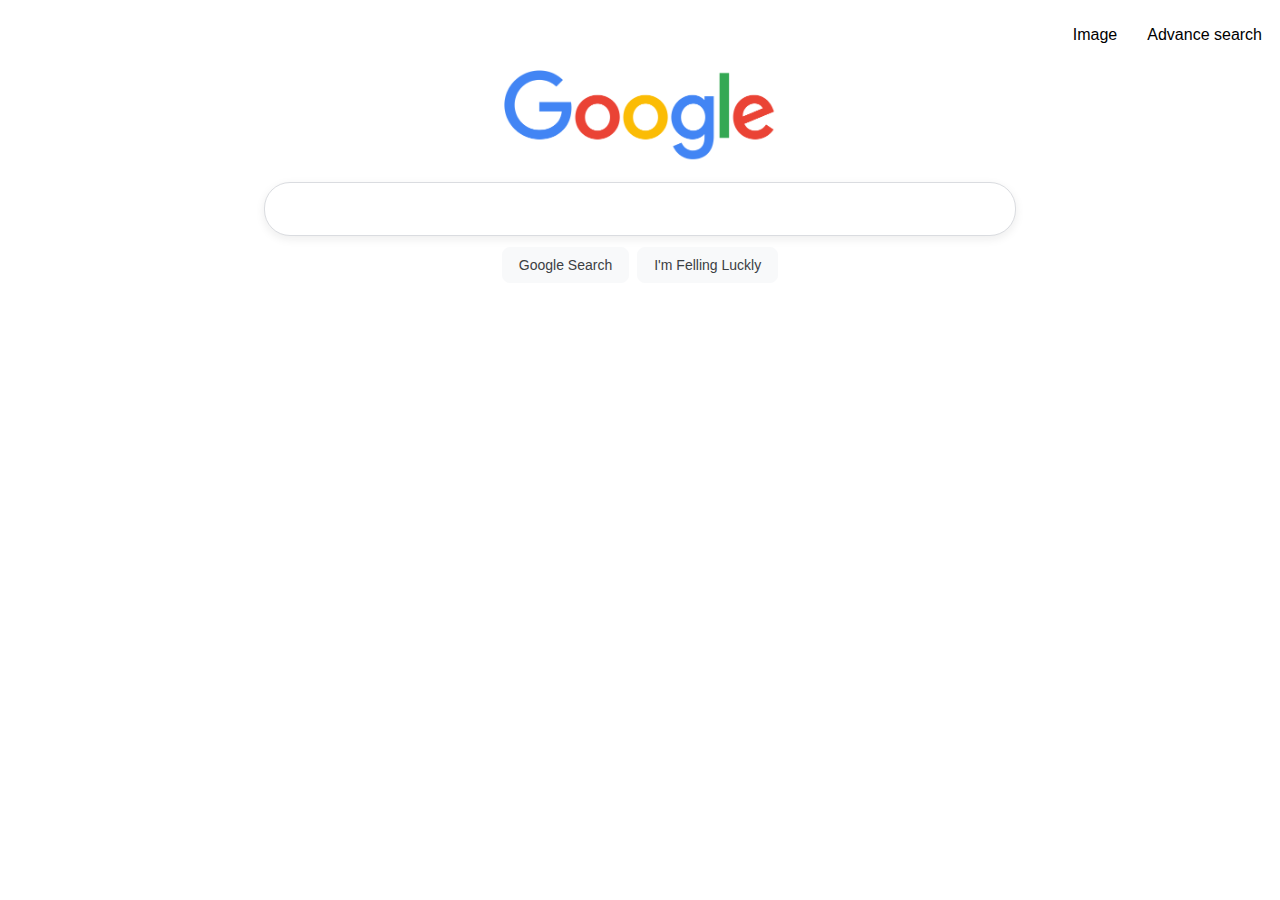
<file: index.html>
<!DOCTYPE html>
<html lang="en">

<head>
    <title>Search</title>
    <link rel="stylesheet" href="style\style.css">
</head>

<body>
    <div>
        <ul class="navbar">
            <li class="navbar-image"><a href="image.html">Image</a></li>
            <li class="navbar-advance"><a href="advance.html">Advance search</a></li>
        </ul>
    </div>
    <div class="google-icon">
        <img src="image\Google_logo.svg.webp" alt="google-icon" width="272" height="92">
    </div>
    <form action="https://google.com/search">
        <div class="search-container">
            <input type="text" name="q" class="search-box">
        </div>
        <div class="google-icon">
            <input type="submit" name="btnK" value="Google Search" class="button">
            <input type="submit" name="btnI" value="I'm Felling Luckly" class="button">
        </div>
    </form>
</body>

</html>
</file>
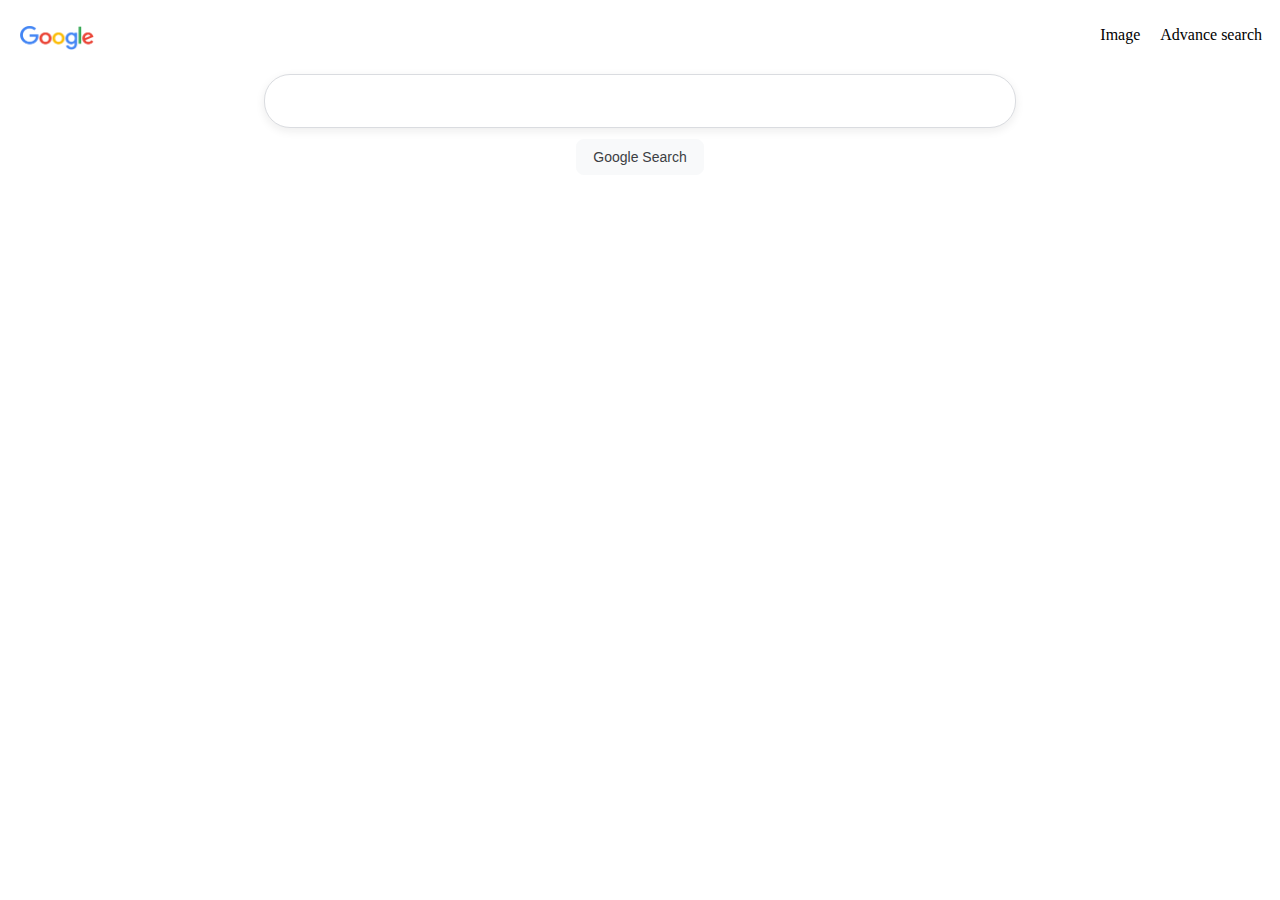
<file: advance.html>
<!DOCTYPE html>
<html lang="en">

<head>
    <title>Search</title>
    <link rel="stylesheet" href="styles.css">
</head>

<body>
    <div>
        <ul class="navbar">
            <li class="navbar-google"><a href="index.html"><img src="image\Google_logo.svg.webp" alt="google-icon" width="74" height="24"></a></li>
            <li class="navbar-image"><a href="image.html">Image</a></li>
            <li class="navbar-advance"><a href="advance.html">Advance search</a></li>
        </ul>
    </div>
   
    <form action="">
        <input type="text" name="q" class="search-box" >
        <div class="google-icon">
            <input type="submit" value="Google Search" class="button">
        </div>
    </form>
</body>

</html>
</file>
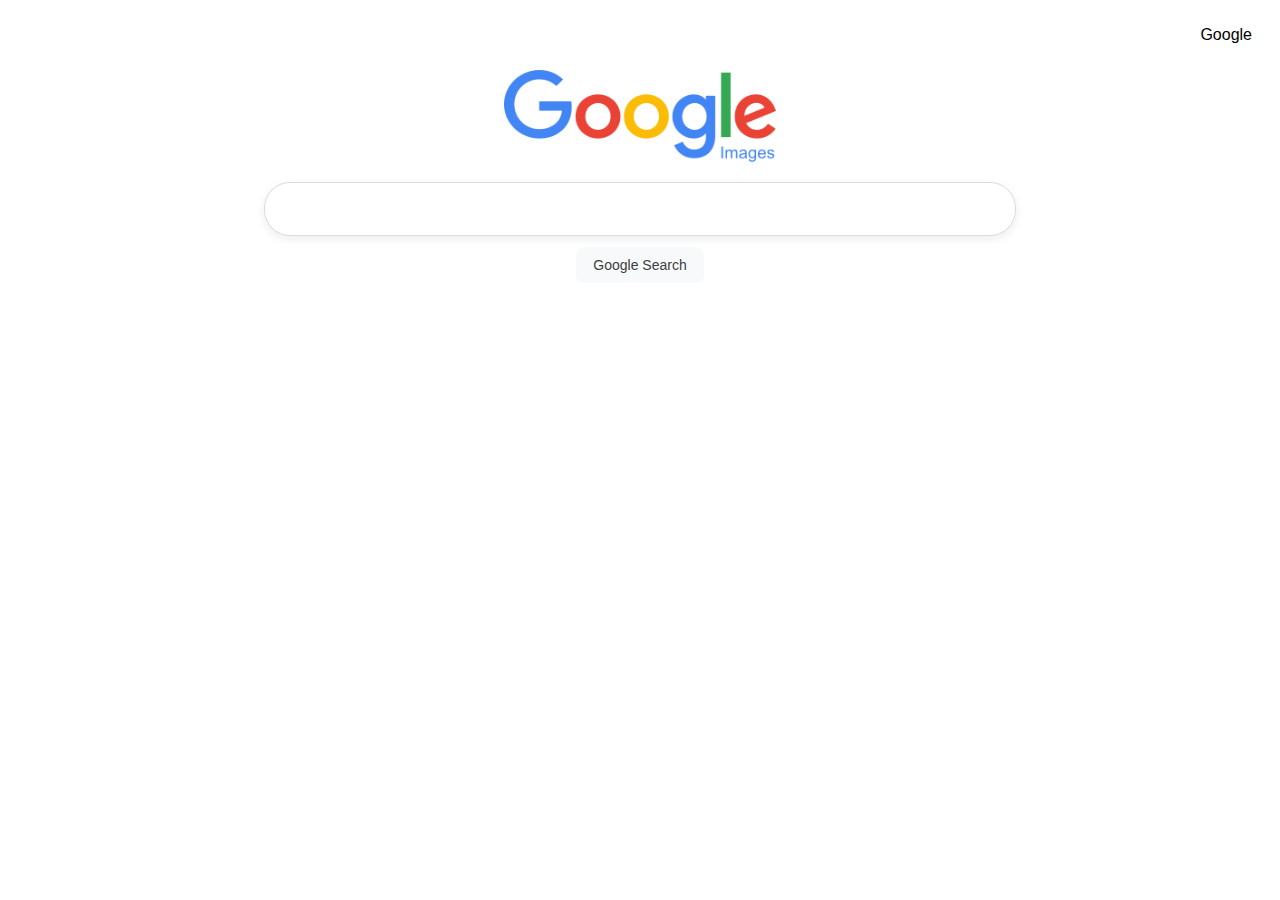
<file: image.html>
<!DOCTYPE html>
<html lang="en">

<head>
    <title>Search</title>
    <link rel="stylesheet" href="style\style.css">
</head>

<body>
    <div>
        <ul class="navbar">
            <li class="navbar-image"><a href="index.html">Google</a></li>
        </ul>
    </div>
    <div class="google-icon">
        <img src="image\image.png" alt="google-icon" width="272" height="92">
    </div>
    <form action="https://google.com/search">
        <input type="hidden" name="tbm" value="isch">
        <input type="text" name="q" class="search-box">
        <div class="google-icon">
            <input type="submit" value="Google Search" class="button">
        </div>
</body>
</html>
</file>
<file: styles.css>
.navbar{
    list-style-type: none ;
    display: flex;
    flex-direction: row;
    justify-content: flex-end;
}
.navbar-google{
  position: absolute;
  left: 0;
  margin-left: 20px;
  margin-top: 10px;

}
.navbar-image{
    margin: 10px;
}
.navbar-advance{
    margin: 10px;
}
a:link {
  color: black;
  background-color: transparent;
  text-decoration: none;
}

a:visited {
  color: black;
  background-color: transparent;
  text-decoration: none;
}

a:hover {
  color: black;
  background-color: transparent;
  text-decoration: underline;
}

a:active {
  color: black;
  background-color: transparent;
  text-decoration: underline;
}

.google-icon{
    display: flex;
    justify-content: center;
}

.search-box{
    display: flex;
    z-index: 3;
    position: relative;
    min-height: 50px;
    background: #fff;
    border: 1px solid #dadce0;
    box-shadow: 0px 3px 10px 0px rgba(31, 31, 31, 0.08);
    border-radius: 26px;
    margin: auto;
    width: 746px;
    height: 48;
    margin-top: 20px;
    margin-left:;
}
.button{
    background-color: #f8f9fa;
    border: 1px solid #f8f9fa;
    color: #3c4043;
    margin: 11px 4px;
    padding: 0 16px;
    line-height: 27px;
    height: 36px;
    min-width: 54px;
    text-align: center;
    cursor: pointer;
    user-select: none;
    border-radius: 8px;
    font-family: Google Sans, Arial, sans-serif;
    font-optical-sizing: none;
    font-size: 14px;
    font-weight: 400;
    align-content: center;
}
</file>
